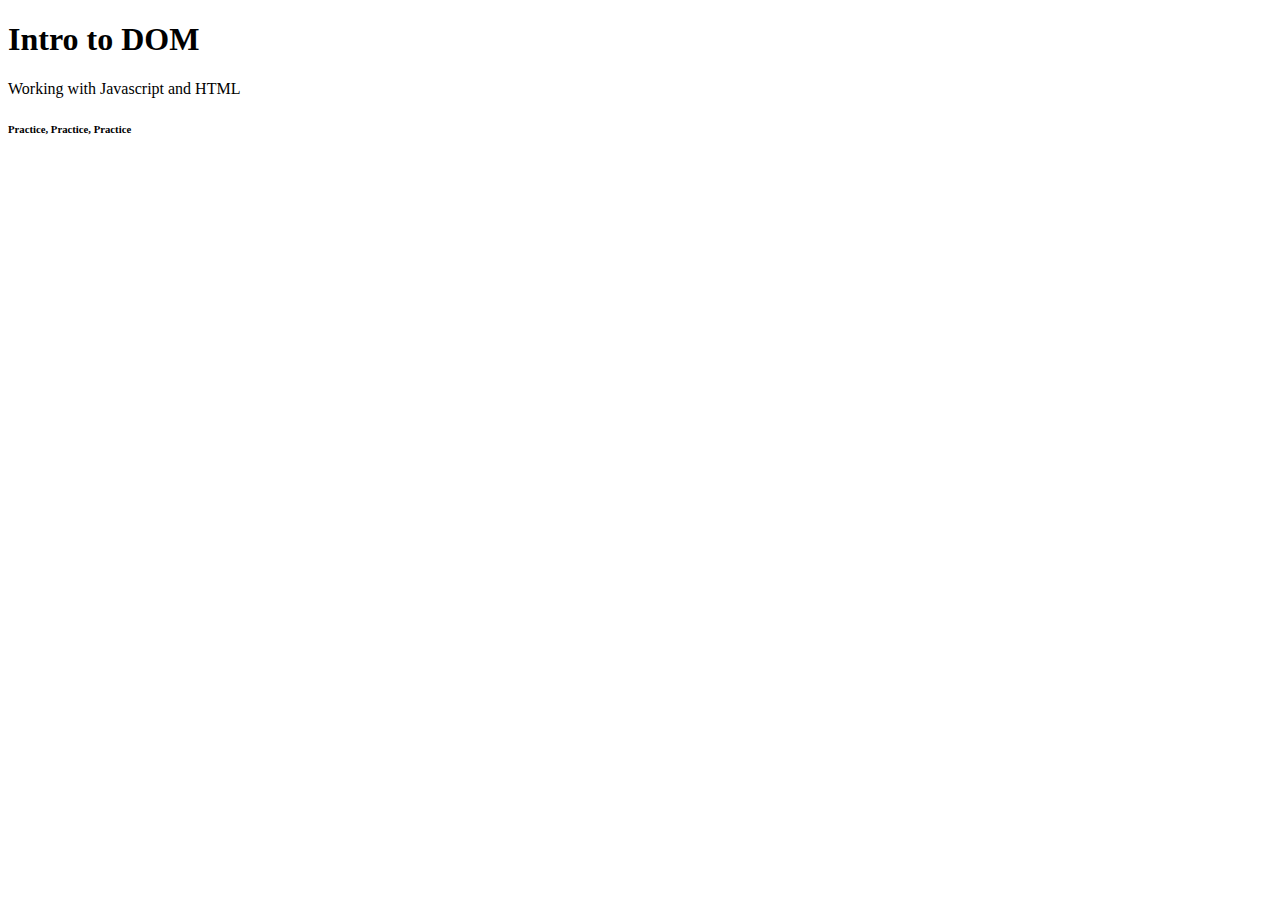
<file: week1/index.html>
<!DOCTYPE html>
<html lang="en">
<head>
    <meta charset="UTF-8">
    <meta name="viewport" content="width=device-width, initial-scale=1.0">
    <meta http-equiv="X-UA-Compatible" content="ie=edge" />
    <title>Document</title>
</head>
<body>
    <header>
        <h1>Intro to DOM</h1>
    </header>
    <p>
        Working with Javascript and HTML
    </p>
    <footer>
        <h6>Practice, Practice, Practice</h6>
    </footer>
    <script src="index.js"></script>
</body>
</html>
</file>
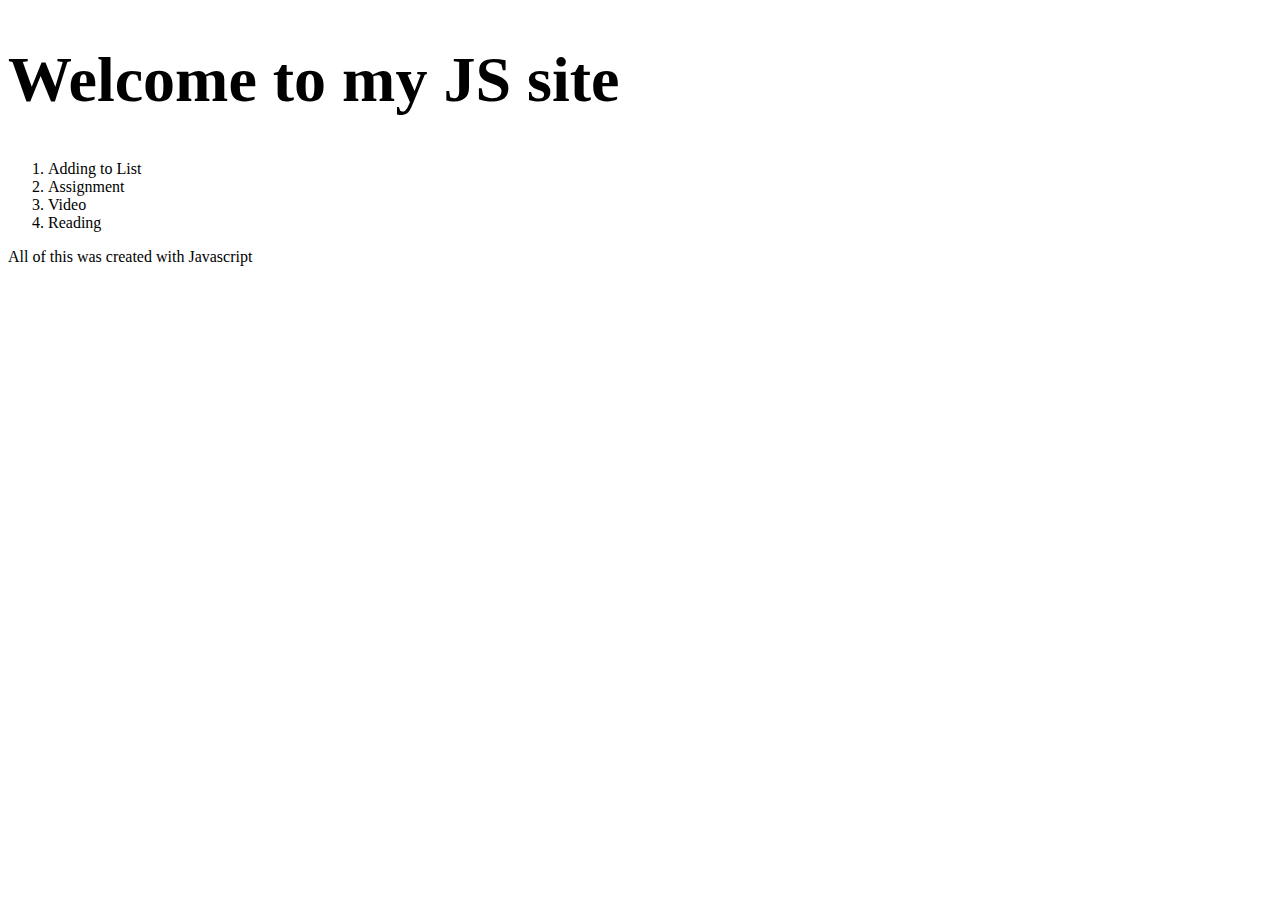
<file: week2/index.html>
<!DOCTYPE html>
<html lang="en">
<head>
    <link rel="stylesheet" type="css" href="class.css">
    <meta charset="UTF-8">
    <meta name="viewport" content="width=device-width, initial-scale=1.0">
    <title>Document</title>
</head>
<body>
    <h1 id = "heading"></h1>
    <ol id = "list">
        <li>Assignment</li>
        <li>Video</li>
        <li>Reading</li>
    </ol>
    <script src="index.js"></script>
</body>
</html>
</file>
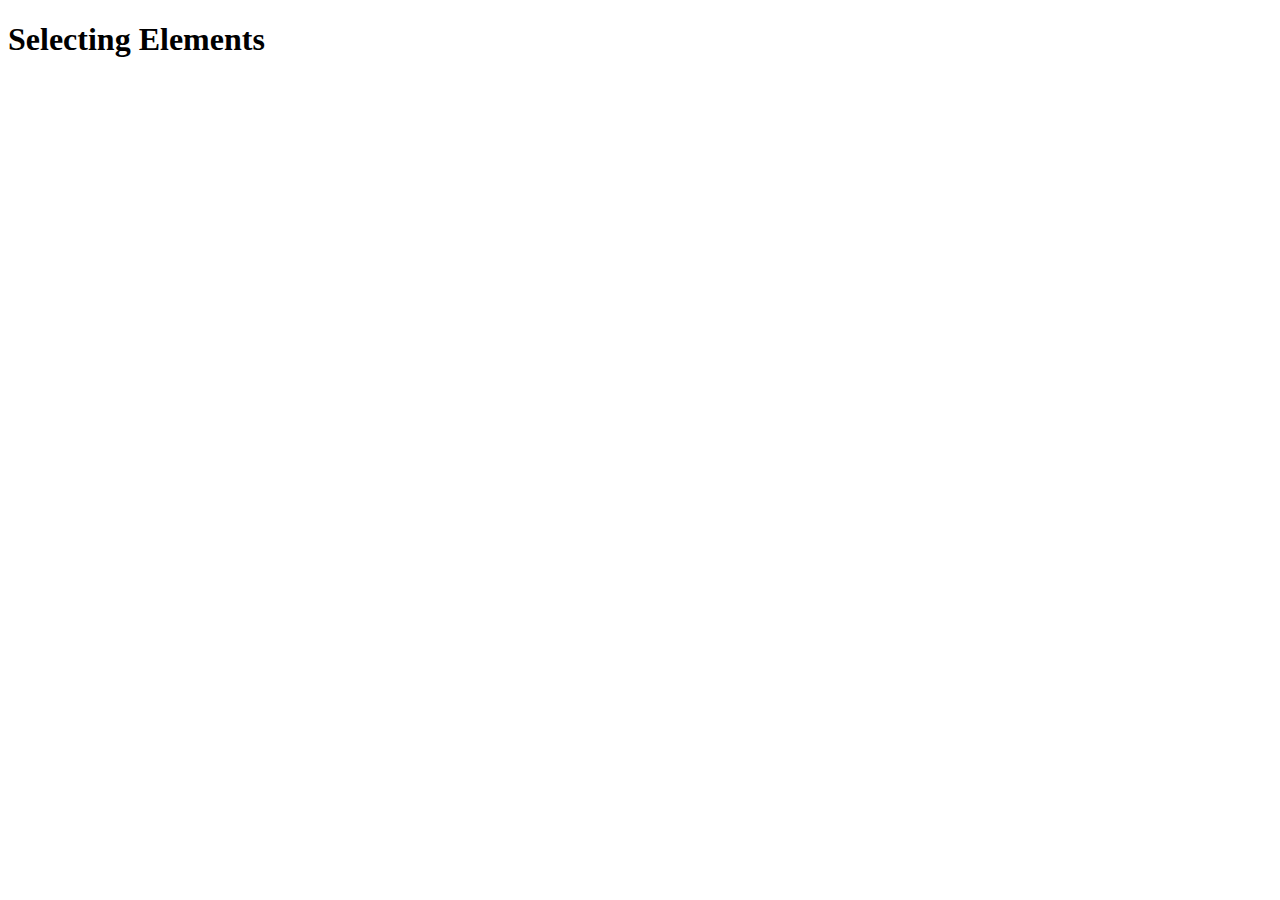
<file: week1/assignment.html>
<!DOCTYPE html>
<html lang="en">
<head>
    <meta charset="UTF-8">
    <meta name="viewport" content="width=device-width, initial-scale=1.0">
    <title>Selecting Elements</title>
</head>
<body>
    <h1 id = "heading"></h1>
    <script src="assignment.js"></script>
</body>
</html>
</file>
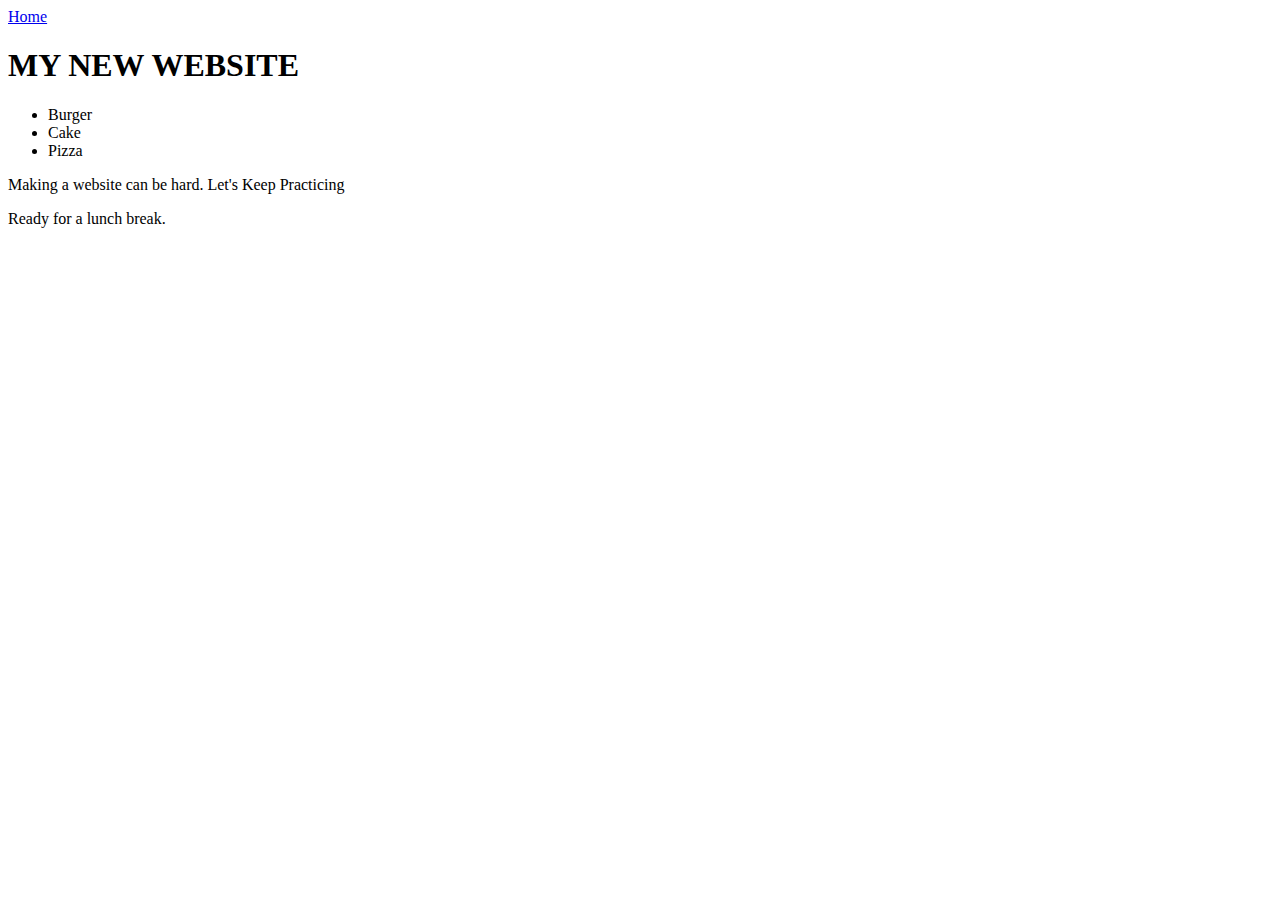
<file: week2/website.html>
<!DOCTYPE html>
<html lang="en">
<head>
    <meta charset="UTF-8">
    <meta name="viewport" content="width=device-width, initial-scale=1.0">
    <title>Document</title>
</head>
<body>
   <script src = "website.js"></script> 
</body>
</html>
</file>
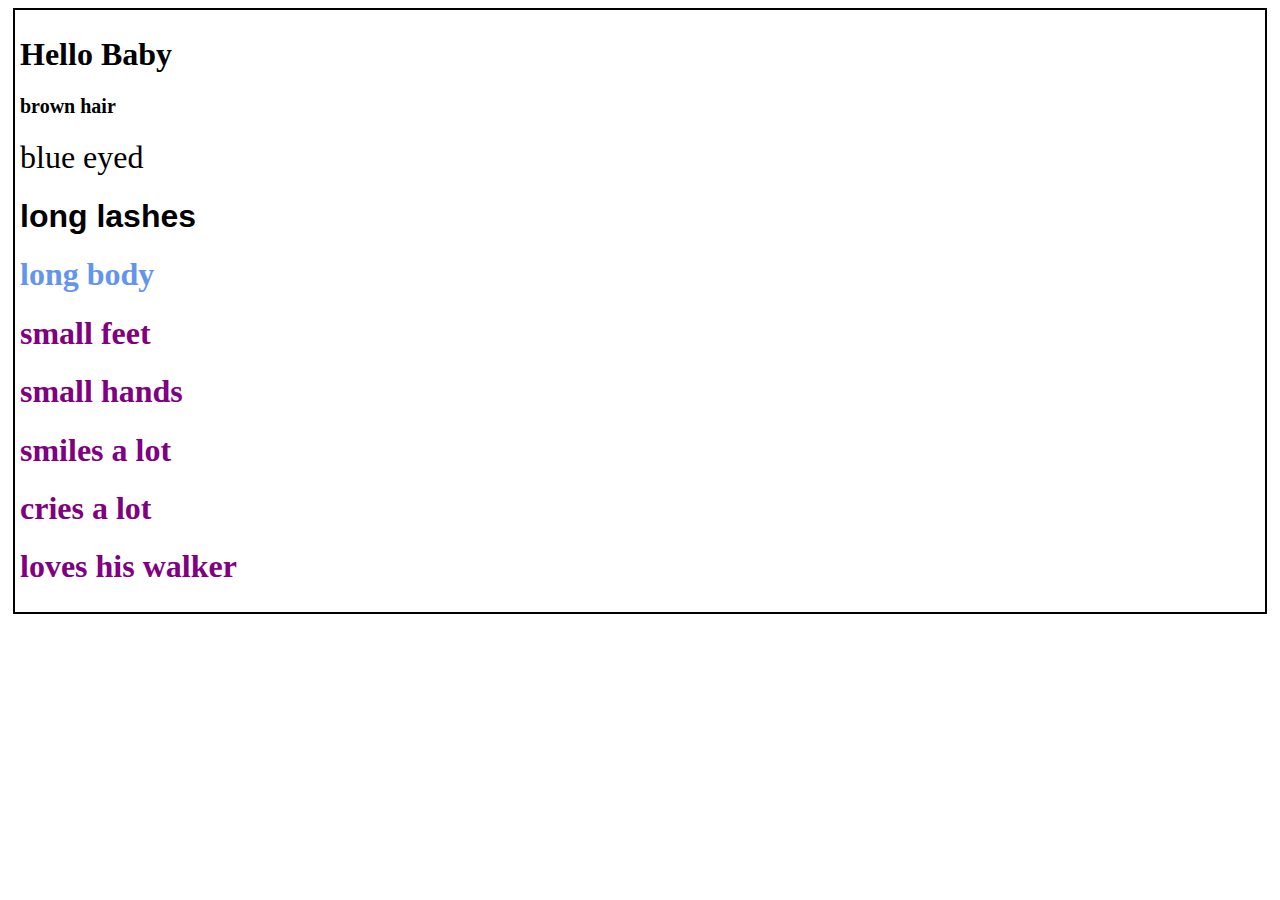
<file: week3/class.html>
<!DOCTYPE html>
<html lang="en">
<head>
    <link rel="stylesheet" type="text/css" href="class.css" />
    <meta charset="UTF-8">
    <meta name="viewport" content="width=device-width, initial-scale=1.0">
    <title>Document</title>
</head>
 <body>
    <div class = "border"></div>
        <script src = "class.js"></script>
    
</body>
</html>
</file>
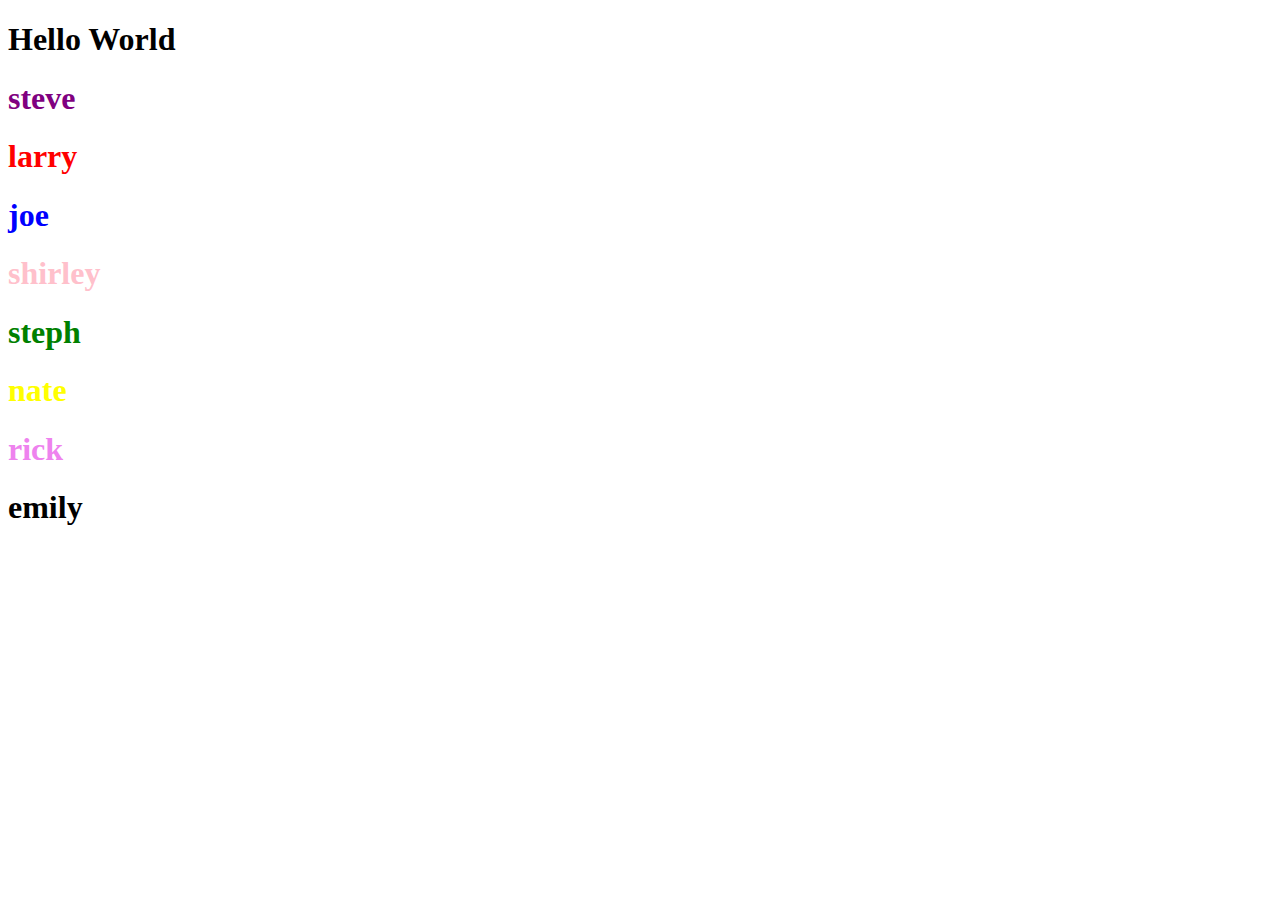
<file: week3/style.html>
<!DOCTYPE html>
<html lang="en">
<head>
    <meta charset="UTF-8">
    <meta name="viewport" content="width=device-width, initial-scale=1.0">
    <title>Document</title>
</head>
<body>
    <script src = "style.js"></script>
</body>
</html>
</file>
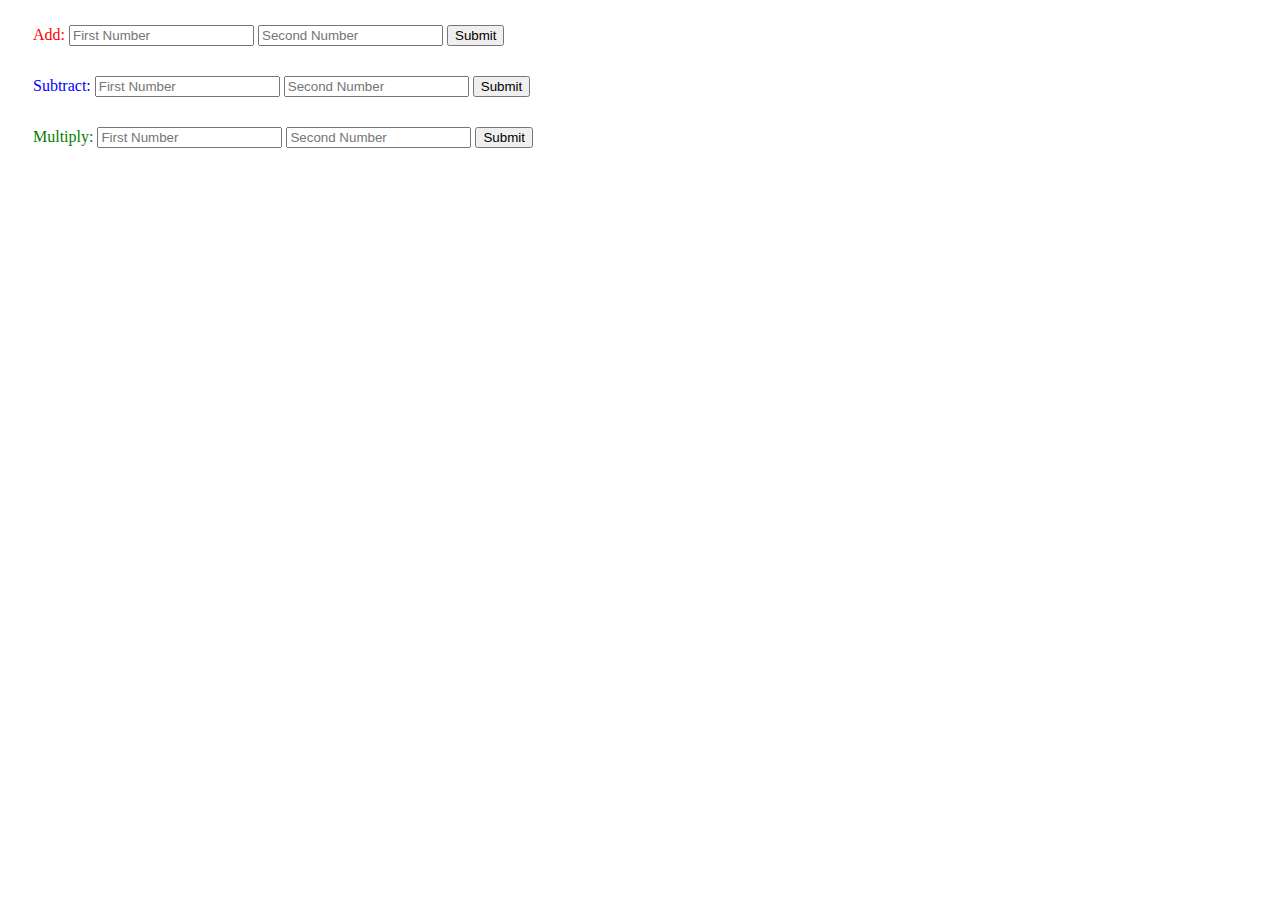
<file: week4/calc.html>
<!DOCTYPE html>
<html lang="en">
<head>
    <link rel="stylesheet" type="text/css" href="calc.css" />
    <meta charset="UTF-8">
    <meta name="viewport" content="width=device-width, initial-scale=1.0">
    <title>Document</title>
</head>
<body>
    <div class = "add">
        <form name ="adding">
            Add: <input type="number" placeholder="First Number" name = "num1"  required />
            
            <input type="number" placeholder="Second Number" name = "num2" required/>
            
                <button id= "addNum">Submit</button>
        </form name ="subtracting" >    
    </div>
            
    <div class = "subtract">
        <form name ="subtracting">
            Subtract: <input type="number" placeholder="First Number" name="sub1" required/>
            
            <input type="number" placeholder="Second Number" name = "sub2" required/>
            
            <button id="subtractNum">Submit</button>
        </form>
    </div>

    <div class = "multiply">
        <form name = "multiplying">
            Multiply: <input type="number" placeholder="First Number" name="mult1" required/>
            
            <input type="number" placeholder="Second Number" name="mult2" required/>
            
            <button id ="multiplyNum">Submit</button>
        </form>
    </div>

    <script src = "calc.js"></script>
    
</body>
</html>
</file>
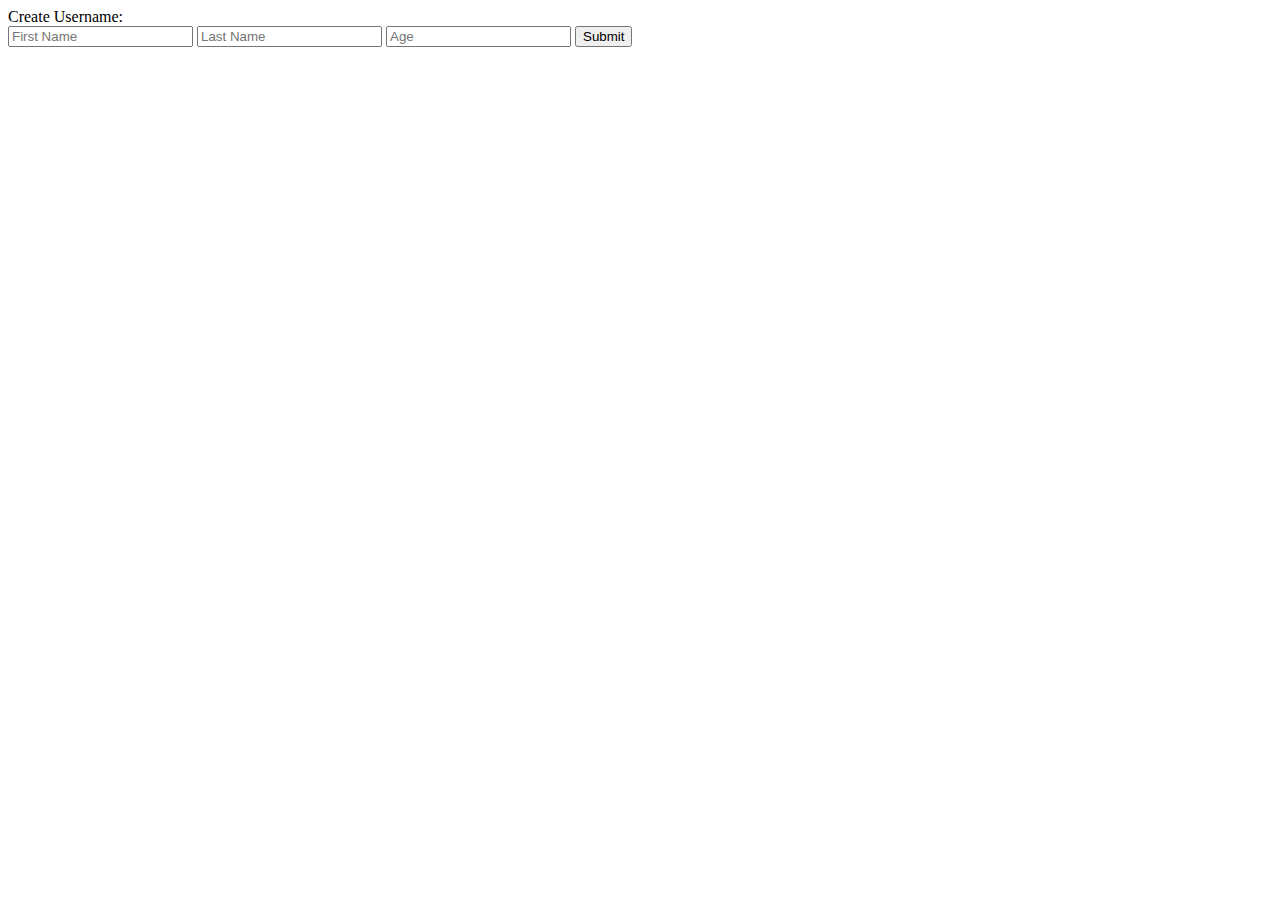
<file: week5/alert.html>
<!DOCTYPE html>
<html lang="en">
<head>
    <meta charset="UTF-8">
    <meta name="viewport" content="width=device-width, initial-scale=1.0">
    <title>Document</title>
</head>
<body>
    Create Username:
    <form class = "myform">
        <input type ="text" placeholder="First Name" name = "first"/>
        <input type ="text" placeholder="Last Name" name = "last" />
        <input type ="number" placeholder ="Age" name = "age" />
        <button id = "enter">Submit</button>
    </form>
    <script src = "alert.js"></script>
</body>
</html>
</file>
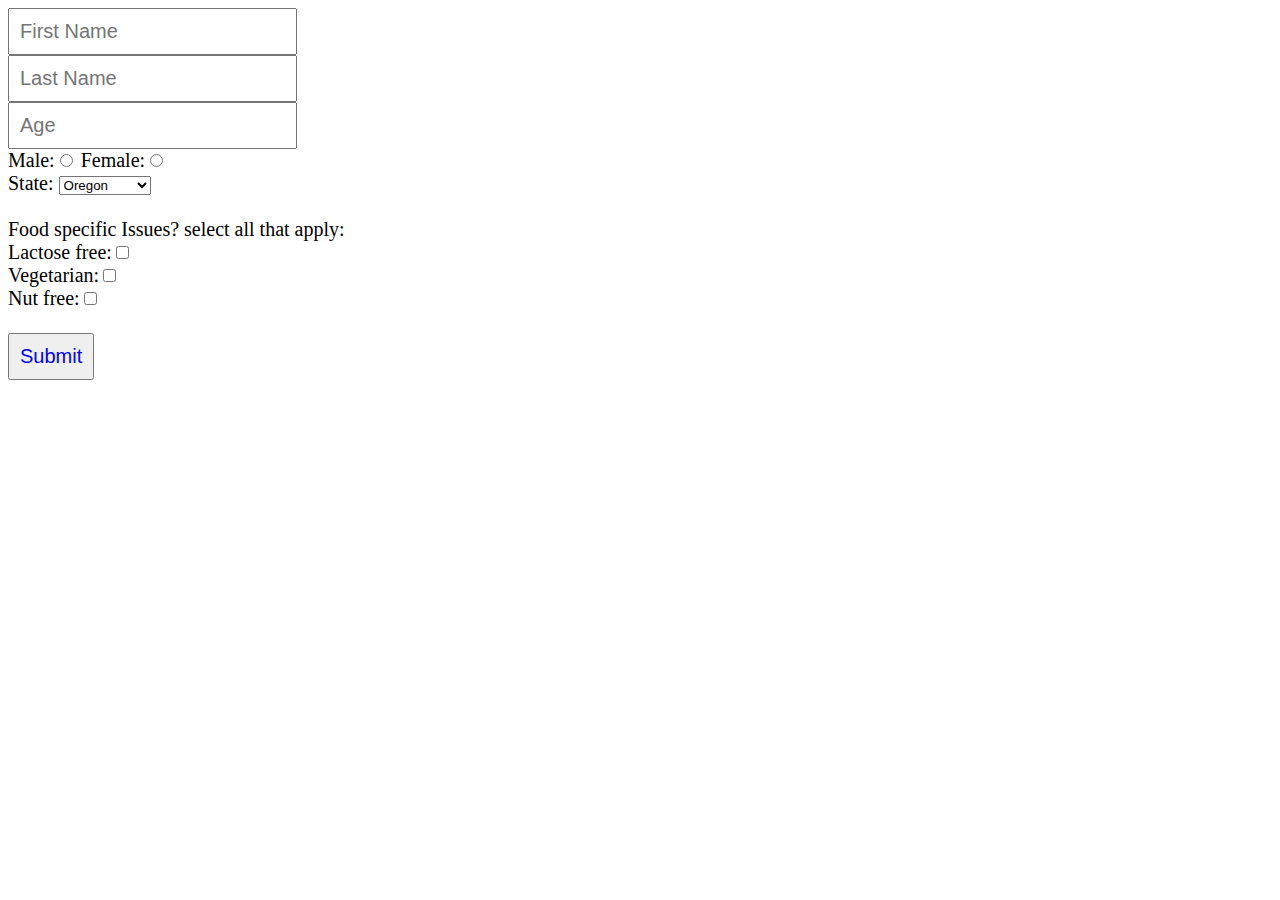
<file: week5/input.html>
<!DOCTYPE html>
<html lang="en">
<head>
    <meta charset="UTF-8">
    <meta name="viewport" content="width=device-width, initial-scale=1.0">
    <title>Document</title>
</head>
<body>
    <form name = "myForm">
        <input type ="text" placeholder="First Name" name = "first"/>
    </br>
        <input type ="text" placeholder="Last Name" name = "last" />
    </br>
        <input type ="number" placeholder ="Age" name = "age" />
    </br>
        Male:<input type="radio" name="gender" value="male"/>
        Female:<input type="radio"name="gender" value="female"/>
    </br>
        State:
        <select name ="state">
            <option value="Oregon">Oregon</option>
            <option value = "Washington">Washington</option>
            <option value="California">California</option>
        </select>
    <br></br>
        Food specific Issues? select all that apply:
    </br>
        Lactose free:<input type="checkbox" name="diets" value="Lactose free">
    </br>
        Vegetarian:<input type="checkbox" name="diets" value="Vegetarian">
    </br>
        Nut free:<input type="checkbox" name="diets" value="Nut free">
    <br></br>
        <button id= "button">Submit</button>
    </form>
    <script src = "input.js"></script>
</body>
</html>
</file>
<file: week3/class.css>
.border {
    padding: 5px;
    margin: 5px;
    border-style:solid;
    border-width: 2px;
    border-color: black;
}
</file>
<file: week4/calc.css>
.add{
    padding: 5px;
    margin: 20px;
    color: red;
}
.subtract{
    padding: 5px;
    margin: 20px;
    color:blue;
}
.multiply{
    padding: 5px;
    margin: 20px;
    color:green;
}
</file>
